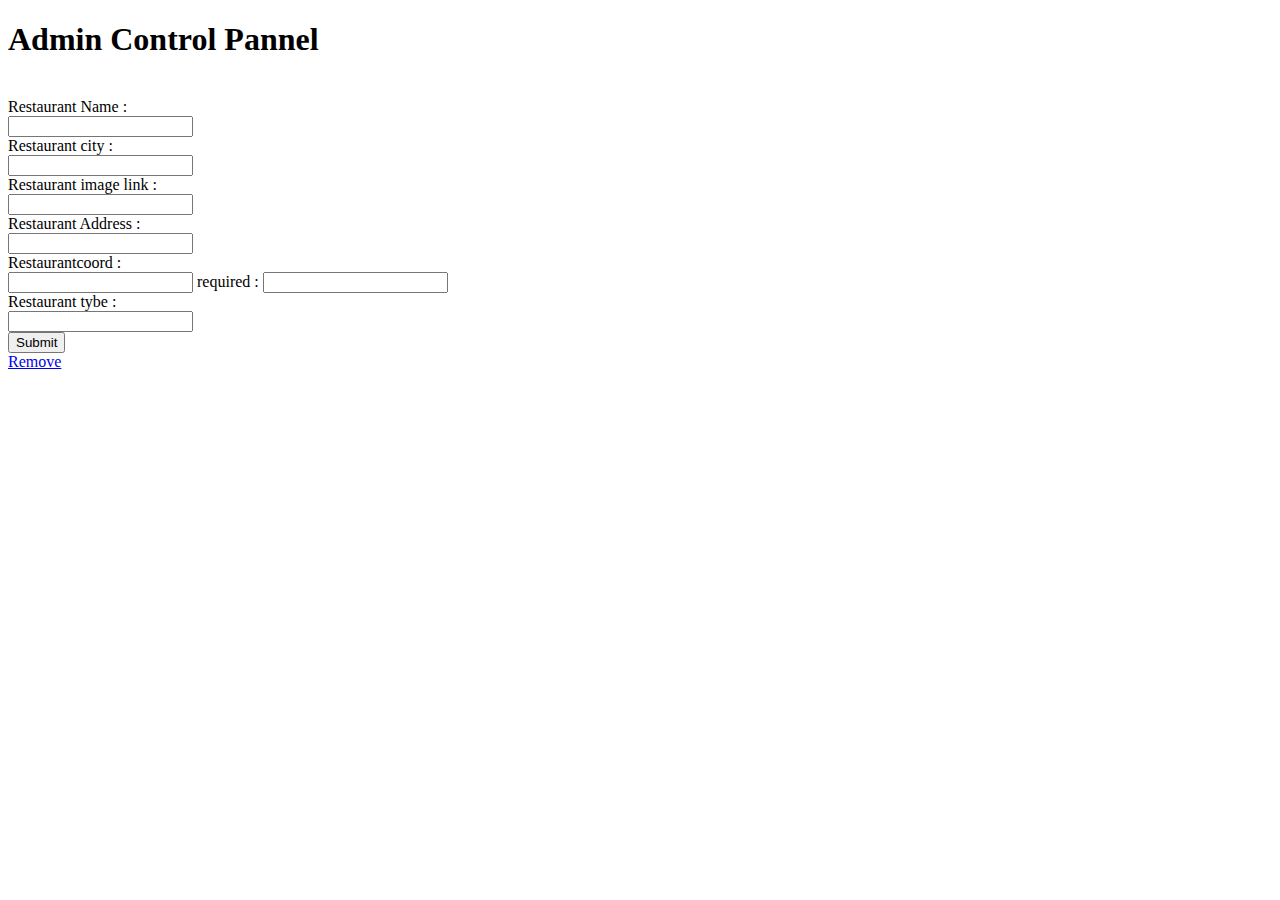
<file: admin.html>
<!DOCTYPE html>
<html lang="en">
    <head>
        <title>Admin Control</title>
        <script src="https://code.jquery.com/jquery-2.1.4.js"></script>
        <script>
            $(document).ready(function(){
           var $form = $('form');
           $form.submit(function(){
              $.post($(this).attr('action'), $(this).serialize(), function(response){
                    // do something here on success
              },'json');
              return false;
           });
        });
            
            </script>

    </head>

    <body>
        <h1>Admin Control Pannel</h1>
        <br>
        <form action="comments.php" method="POST"> 
            <label> Restaurant Name : <br> <input type="text" name="resname" required></label>
               <br>
            <label> Restaurant city : <br> <input type="text" name="rescity" required></label>
            <br>
            <label> Restaurant image link : <br> <input type="text" name="resimg" required></label>
            <br>
            <label> Restaurant Address : <br> <input type="text" name="resaddress" required></label>
            <br>
            <label> Restaurantcoord : <br> <input type="text" name="lat"> required : <input type="text" name="lng" required></label>
            <br>
            <label> Restaurant tybe : <br> <input type="text" name="restype" required></label>
            <br>
            <input type="submit">
        </form>
        <a href="remove.html">Remove</a>
    </body>
</html>
</file>
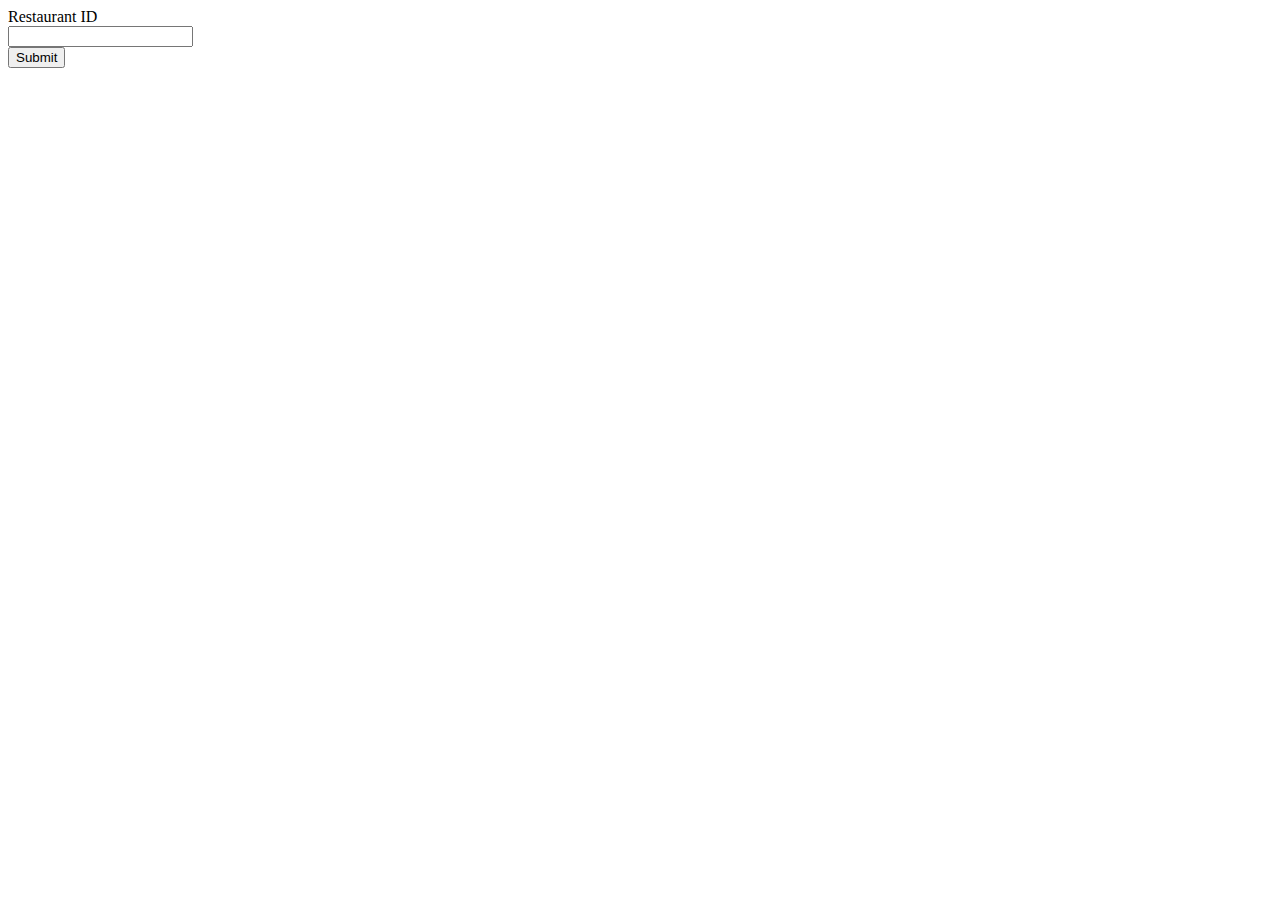
<file: remove.html>
<!DOCTYPE html>
<html>
    <head>
        <title>Add Comment try</title>
        <script src="https://code.jquery.com/jquery-2.1.4.js"></script>
        <script>
            $(document).ready(function(){
           var $form = $('form');
           $form.submit(function(){
              $.post($(this).attr('action'), $(this).serialize(), function(response){
                    // do something here on success
              },'json');
              return false;
           });
        });
            
            </script>
    </head>
    <body>
        <form action="remove.php" method="POST">
            <label>Restaurant ID <br><input type="text" name="resid" required></label><br>
            <input type="submit">
        </form>
    </body>
</html>
</file>
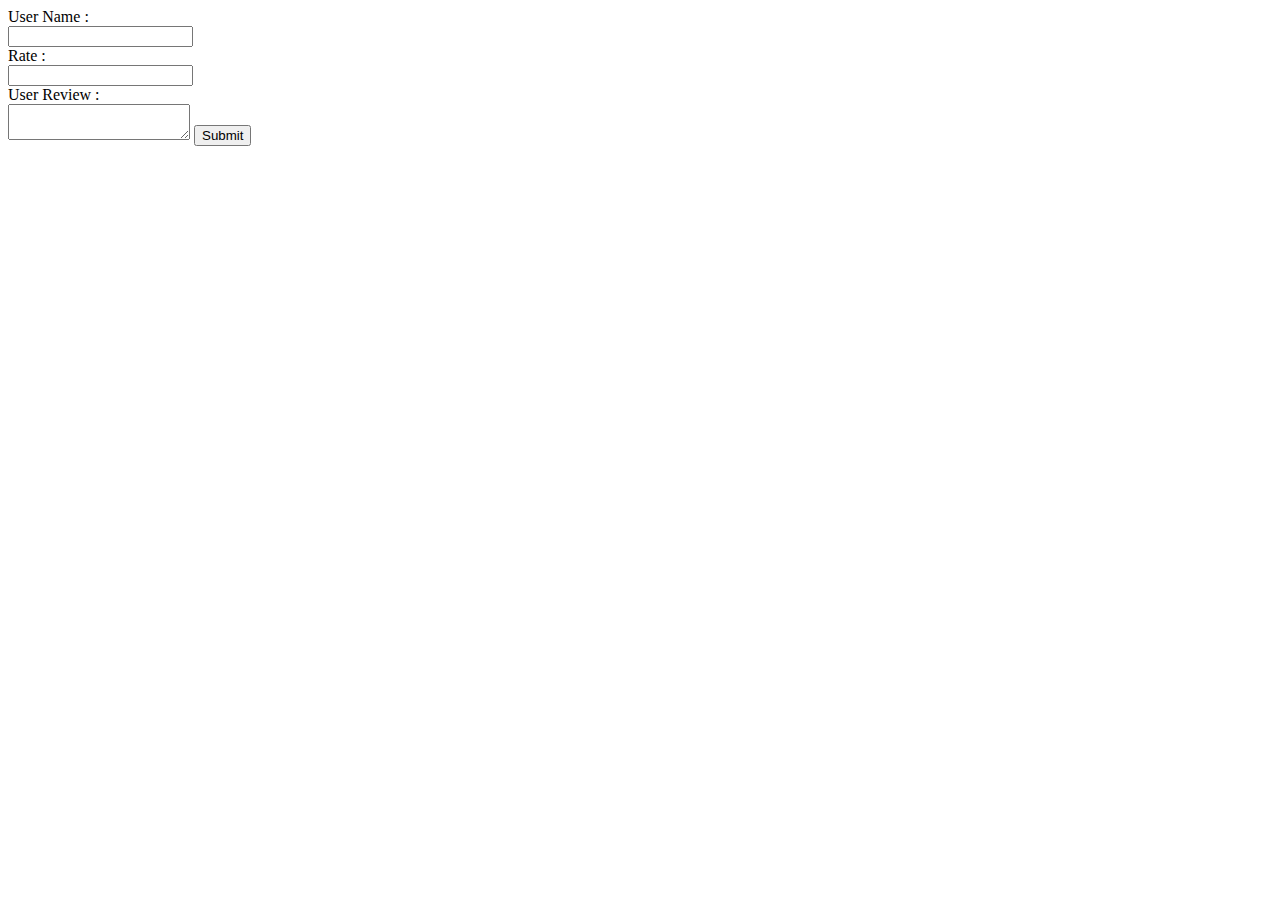
<file: js/remove.html>
<!DOCTYPE html>
<html>
    <head>
        <title>Add Comment try</title>
    </head>
    <body>
        <form action="addcomment.php" method="POST">
            <label>User Name : <br><input type="text" name="usname"></label><br>
            <label>Rate : <br><input type="text" name="usrate"></label><br>
            <label>User Review : <br><textarea name="usreview"></textarea></label>
            <input type="submit">
        </form>
    </body>
</html>
</file>
